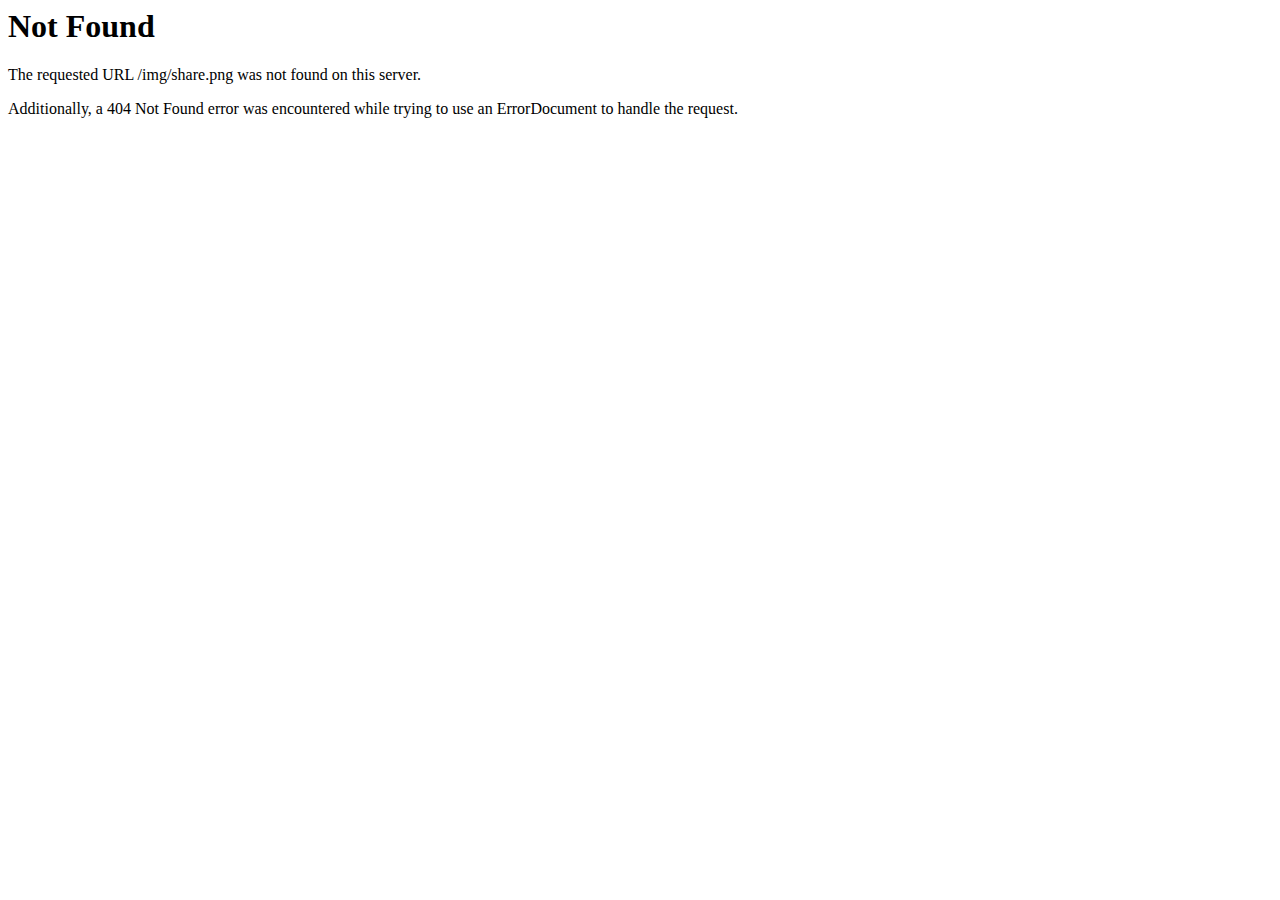
<file: img/share.html>
<!DOCTYPE HTML PUBLIC "-//IETF//DTD HTML 2.0//EN">
<html><head>
<title>404 Not Found</title>
</head><body>
<h1>Not Found</h1>
<p>The requested URL /img/share.png was not found on this server.</p>
<p>Additionally, a 404 Not Found
error was encountered while trying to use an ErrorDocument to handle the request.</p>
</body></html>
</file>
